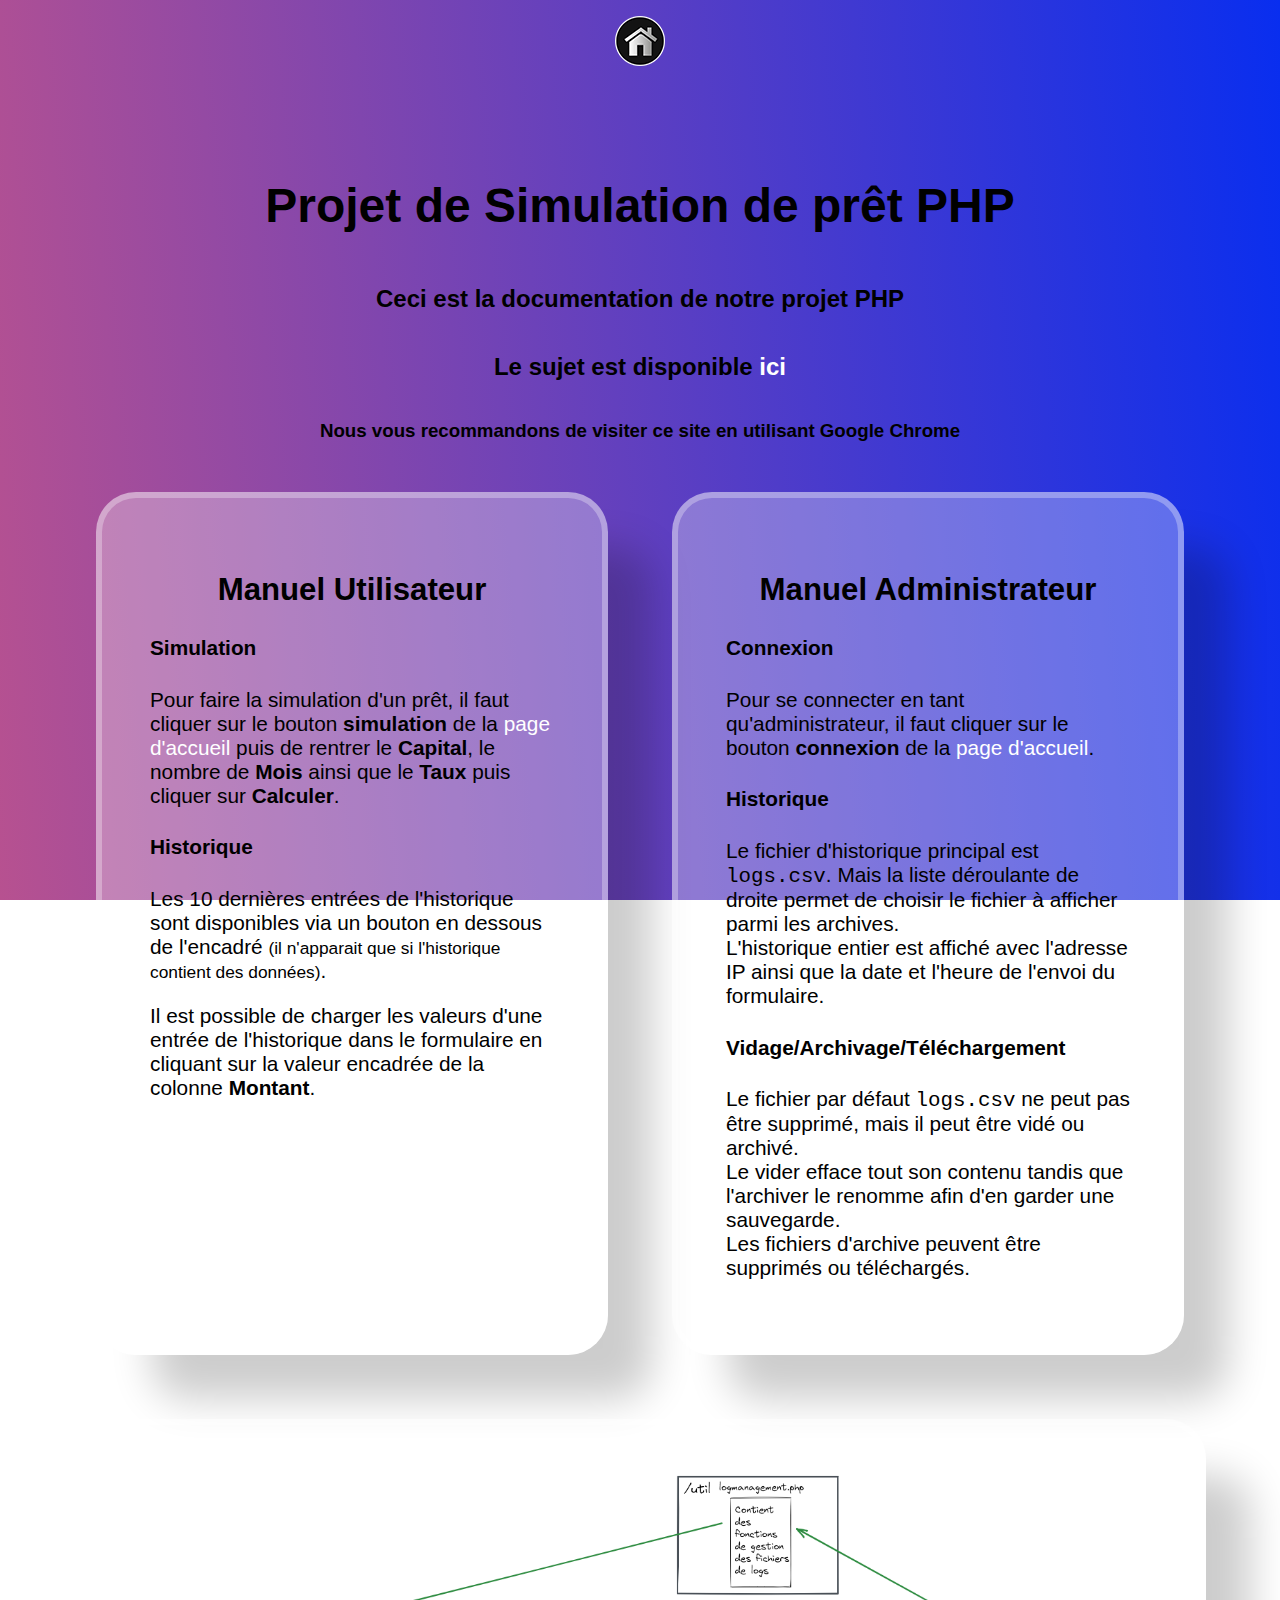
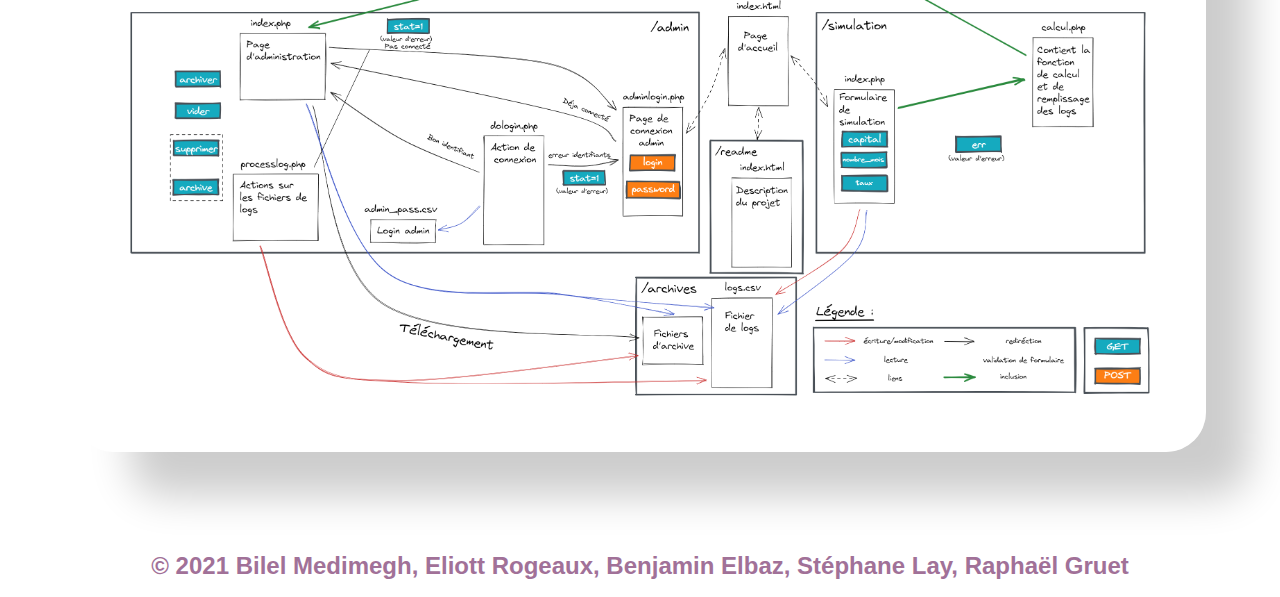
<file: readme/index.html>
<html lang="fr">
<meta charset="UTF-8">

<head>
    <title>Documentation du projet</title>
    <link href="/icones/readme.png" rel="icon" type="image/png"/>
    <link href="/css/style.css" rel="stylesheet">
    <link href="/css/styleReadme.css" rel="stylesheet">

    <script>
        /*couleur qui change*/
        setInterval(function () {
            document.getElementById('colorChange').style.color = '#' + Math.random().toString(16).substr(-6);
        }, 750);
    </script>

</head>

<body>
<a class="centrer" href="../" title="Accueil">
    <img alt="Icône" src="../icones/accueil.png" width="50"/>
</a>
<h1 id="bank-account-php">Projet de Simulation de prêt PHP</h1>

<h2>Ceci est la documentation de notre projet PHP</h2>
<h2>Le sujet est disponible <a href="Projet%20PHP%202021.pdf">ici</a></h2>
<h3>Nous vous recommandons de visiter ce site en utilisant Google Chrome</h3>

<div class="manuels">
    <div class="box">
        <h2>Manuel Utilisateur</h2>
        <h4>Simulation</h4>
        <p>
            Pour faire la simulation d'un prêt, il faut cliquer sur le bouton
            <strong>simulation</strong> de la <a href="../">page d'accueil</a>
            puis de rentrer le <strong>Capital</strong>, le nombre de <strong>Mois</strong> ainsi que le
            <strong>Taux</strong>
            puis cliquer sur <strong>Calculer</strong>.
        </p>
        <h4>Historique</h4>
        <p>
            Les 10 dernières entrées de l'historique sont disponibles via un bouton en dessous de l'encadré
            <small>(il n'apparait que si l'historique contient des données)</small>.
        </p>
        <p>
            Il est possible de charger les valeurs d'une entrée de l'historique dans le formulaire en cliquant sur la
            valeur encadrée de la colonne <strong>Montant</strong>.
        </p>
    </div>

    <div class="box">
        <h2>Manuel Administrateur</h2>
        <h4>Connexion</h4>
        <p>
            Pour se connecter en tant qu'administrateur, il faut cliquer sur le bouton <strong>connexion</strong> de la
            <a href="../index.html">page d'accueil</a>.
        </p>
        <h4>Historique</h4>
        <p>
            Le fichier d'historique principal est <code>logs.csv</code>. Mais la liste déroulante de droite permet de
            choisir le fichier à afficher parmi les archives.<br/>
            L'historique entier est affiché avec l'adresse IP ainsi que la date et l'heure de l'envoi du formulaire.
        </p>
        <h4>Vidage/Archivage/Téléchargement</h4>
        <p>
            Le fichier par défaut <code>logs.csv</code> ne peut pas être supprimé, mais il peut être vidé ou
            archivé.<br/>
            Le vider efface tout son contenu tandis que l'archiver le renomme afin d'en garder une sauvegarde.<br>
            Les fichiers d'archive peuvent être supprimés ou téléchargés.
        </p>
    </div>

</div>

<div class="box" style="width: 80%">
    <img alt="Schéma de l'architecture de l'application" src="architecture.png"/>
</div>

<footer>
    <h2 id="colorChange" style="transition: color 1s"> © 2021 Bilel Medimegh, Eliott Rogeaux, Benjamin Elbaz,
        Stéphane Lay, Raphaël Gruet</h2>
</footer>

</body>
</html>
</file>
<file: css/style.css>
:root {
    --gris: rgba(255, 255, 255, .3);
    --gris-clair: rgba(255, 255, 255, .5);
    --input: #e0d8f0;
    --shadow: rgba(0, 0, 0, .2);
    --bleu-table: #6495ed;
    --deg1: #da2093;
    --deg2: #092eef;
    --error: #be0000;
    --success: limegreen;
}

body {
    display: flex;
    padding-top: 1rem;
    justify-content: center;
    align-items: center;
    text-align: center;
    background: repeating-linear-gradient(85deg, #b75190, var(--deg2)) fixed;
    font-family: arial, sans-serif;
}

h1 {
    font-weight: bold;
    font-size: xxx-large;
    padding-top: 5rem;
}

.box {
    width: 25rem;
    font-size: 1.3rem;
    background: var(--gris);
    box-shadow: 50px 50px 40px -6px var(--shadow);
    padding: 3rem;
    border: 6px solid var(--gris);
    border-radius: 40px;
}

.form-group {
    display: flex;
    justify-content: space-evenly;
    margin-bottom: 1rem;
}

.labels {
    display: flex;
    flex-direction: column;
    justify-content: space-between;
    margin: 1rem 1rem 1rem 0;
    text-align: left;
}

.inputs {
    display: flex;
    flex-direction: column;
}

.inputs input:not(:last-child) {
    margin-bottom: 1rem;
}

/* a l'intérieur du rectangle du formulaire */
input {
    height: 1.3rem;
    width: 11rem;
    font-size: 1.2rem;
    background: var(--input);
    border: 2px solid var(--gris-clair);
    padding: 1.2rem;
    outline: none;
    border-radius: 50px;
}

input:hover, input:focus {
    background: rgb(213 157 217 / 50%);
    transition: all .3s;
}

/* Cacher les flèches de l'input number*/
/* Chrome, Safari, Edge, Opera */
input::-webkit-outer-spin-button,
input::-webkit-inner-spin-button {
    -webkit-appearance: none;
}

/* Cacher les flèches de l'input number*/
/* Firefox */
input[type=number] {
    -moz-appearance: textfield;
}

button, select, .button {
    background: var(--input);
    border: 2px solid var(--gris-clair);
    padding: 1rem;
    border-radius: 50px;
    width: 150px;
    font-size: 1.2rem;
    cursor: pointer;
    text-align: center;
    transition: all .3s;
}

button:hover:enabled, select:hover, .button:hover {
    background: rgba(205, 220, 55, 0.7);
    transition: all .3s;
}

button:disabled {
    cursor: not-allowed;
}

option {
    background: white;
}

.popButton {
    text-decoration: none;
    padding: 8px;
    background-color: rgb(56 182 255 / 90%);
    border-radius: 20px;
    color: white;
    border: 2px solid var(--gris-clair);
    cursor: pointer;
}

.popButton:hover {
    background: rgb(214 226 44 / 83%) !important;
    transition: all .3s;
}

.info {
    font-weight: 500;
    opacity: .7;
    font-size: 1.2rem;
    margin-top: 20px;
    margin-bottom: 20px;
    text-shadow: 2px 2px 4px var(--shadow);
}

.success {
    color: var(--success);
}

.error {
    color: var(--error);
}

.result {
    font-weight: 500;
    font-size: 1.6rem;
    text-shadow: 3px 3px 4px var(--shadow);
}

table {
    margin: auto;
    border: 2px solid var(--bleu-table);
    color: white;
    border-radius: 5px;
    width: 90%;
    text-align: center;
    border-spacing: 0;
}

thead {
    font-size: 1.5rem;
}

td, th {
    border: 2px solid var(--bleu-table);
    padding: 8px;
}
</file>
<file: css/styleReadme.css>
body {
    flex-direction: column;
    padding-top: 1rem;
}

body, html {
    margin: 0;
}

p, h4 {
    text-align: left;
}

a {
    color: white;
    text-decoration: none;
}

img {
    max-width: 100%;
    max-height: 100%;
}

.manuels {
    display: flex;
    flex-direction: row;
    justify-content: space-around;
    width: 90%;
}

.box {
    margin: 2rem;
    width: 40%;
}

footer {
    margin-top: 3rem;
    margin-bottom: 0;
    background-color: var(--gris);
    width: 100%;
}
</file>
